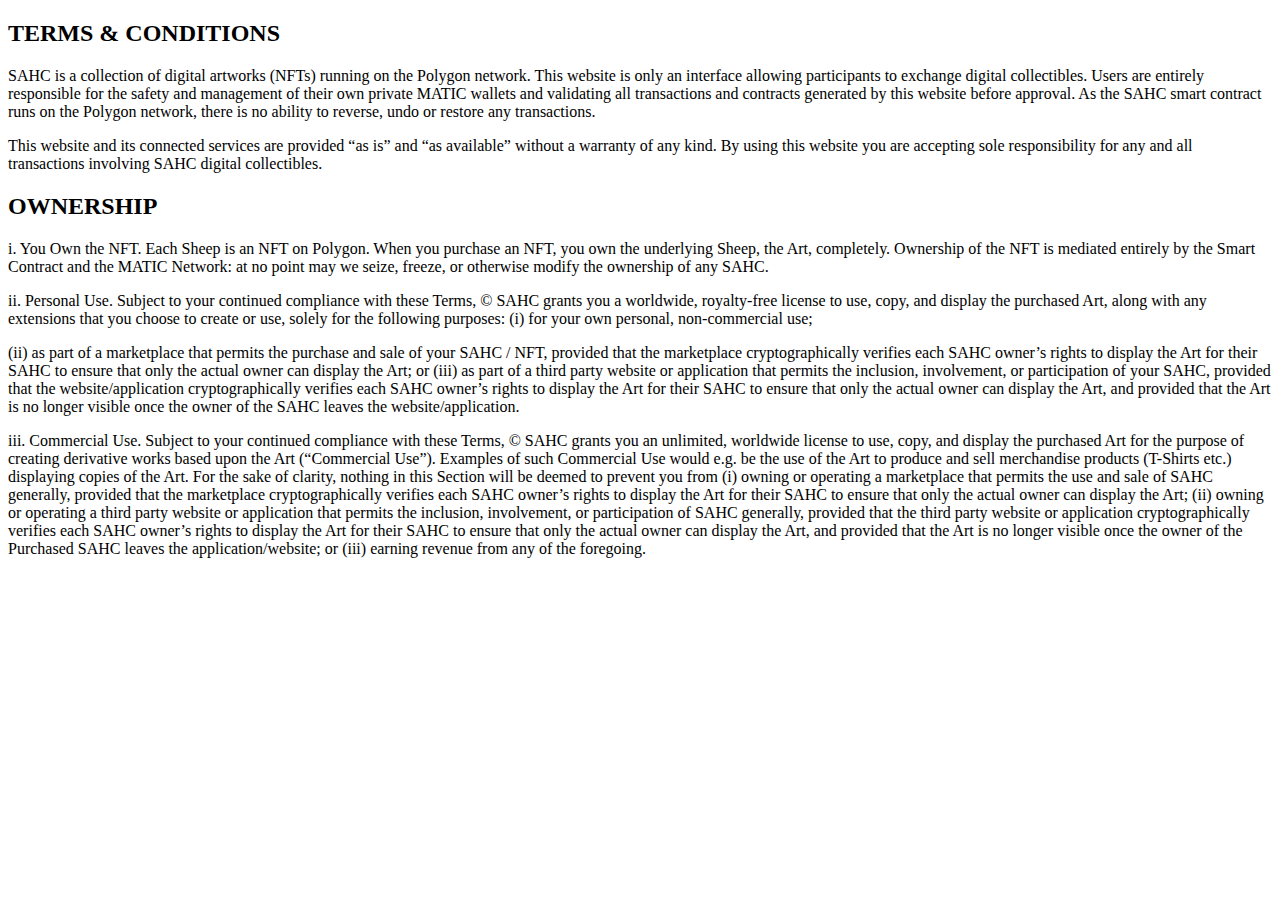
<file: eula.html>
<!DOCTYPE html>
<html lang="en">
	<head>
		<meta charset="UTF-8">
		<meta name="viewport" content="width=device-width, initial-scale=1.0">
		<title>Terms of use</title>
	</head>
	<body>
		<h2>TERMS & CONDITIONS</h2>
		<p>
			
			SAHC is a collection of digital artworks (NFTs) running on the Polygon network. This website is only an interface allowing participants to exchange digital
			collectibles. Users are entirely responsible for the safety and management of their own private MATIC wallets and validating all transactions and contracts generated by this website before approval. As the SAHC smart contract runs on the Polygon network, there is no ability to reverse, undo or restore any transactions.
		</p>
		<p>
			
			This website and its connected services are provided “as is” and “as available” without a warranty of any kind. By using this website you are accepting sole responsibility for any and all transactions involving SAHC digital collectibles.
		</p>
		<h2>
		
		OWNERSHIP
		</h2>
		<p>
			
			i. You Own the NFT. Each Sheep is an NFT on Polygon. When you purchase an NFT, you own the underlying Sheep, the Art, completely. Ownership of the NFT is mediated entirely by the Smart Contract and the MATIC Network: at no point may we seize, freeze, or otherwise modify the ownership of any SAHC.
		</p>
		<p>
			
			ii. Personal Use. Subject to your continued compliance with these Terms, © SAHC grants you a worldwide, royalty-free license to use, copy, and display the purchased Art, along with any extensions that you choose to create or use, solely for the following purposes: (i) for your own personal, non-commercial use;
		</p>
		<p>
			
			(ii) as part of a marketplace that permits the purchase and sale of your SAHC / NFT, provided that the marketplace cryptographically verifies each SAHC owner’s rights to display the Art for their SAHC to ensure that only the actual owner can display the Art; or (iii) as part of a third party website or application that permits the inclusion, involvement, or participation of your SAHC, provided that the website/application cryptographically verifies each SAHC owner’s rights to display the Art for their SAHC to ensure that only the actual owner can display the Art, and provided that the Art is no longer visible
			once the owner of the SAHC leaves the website/application.
		</p>
		<p>
			
			iii. Commercial Use. Subject to your continued compliance with these Terms, © SAHC grants you an unlimited, worldwide license to use, copy, and display the purchased Art for the purpose of creating derivative works based upon the Art (“Commercial Use”). Examples of such Commercial Use would e.g. be the use of the Art to produce and sell merchandise products (T-Shirts etc.) displaying copies of the Art. For the sake of clarity, nothing in this Section will be deemed to prevent you from (i) owning or operating a marketplace that permits the use and sale of SAHC generally, provided that the marketplace cryptographically verifies each SAHC owner’s rights to display the Art for their SAHC to ensure that only the actual owner can display the Art; (ii) owning or operating a third party website or application that permits the inclusion, involvement, or participation of SAHC generally, provided that the third party website or application cryptographically verifies each SAHC owner’s rights to display the Art for their SAHC to ensure that only the actual owner can display the Art, and provided that the Art is no longer visible once the owner of the Purchased SAHC leaves the application/website; or (iii) earning revenue from any of the foregoing.
		</p>
	</body>
</html>
</file>
